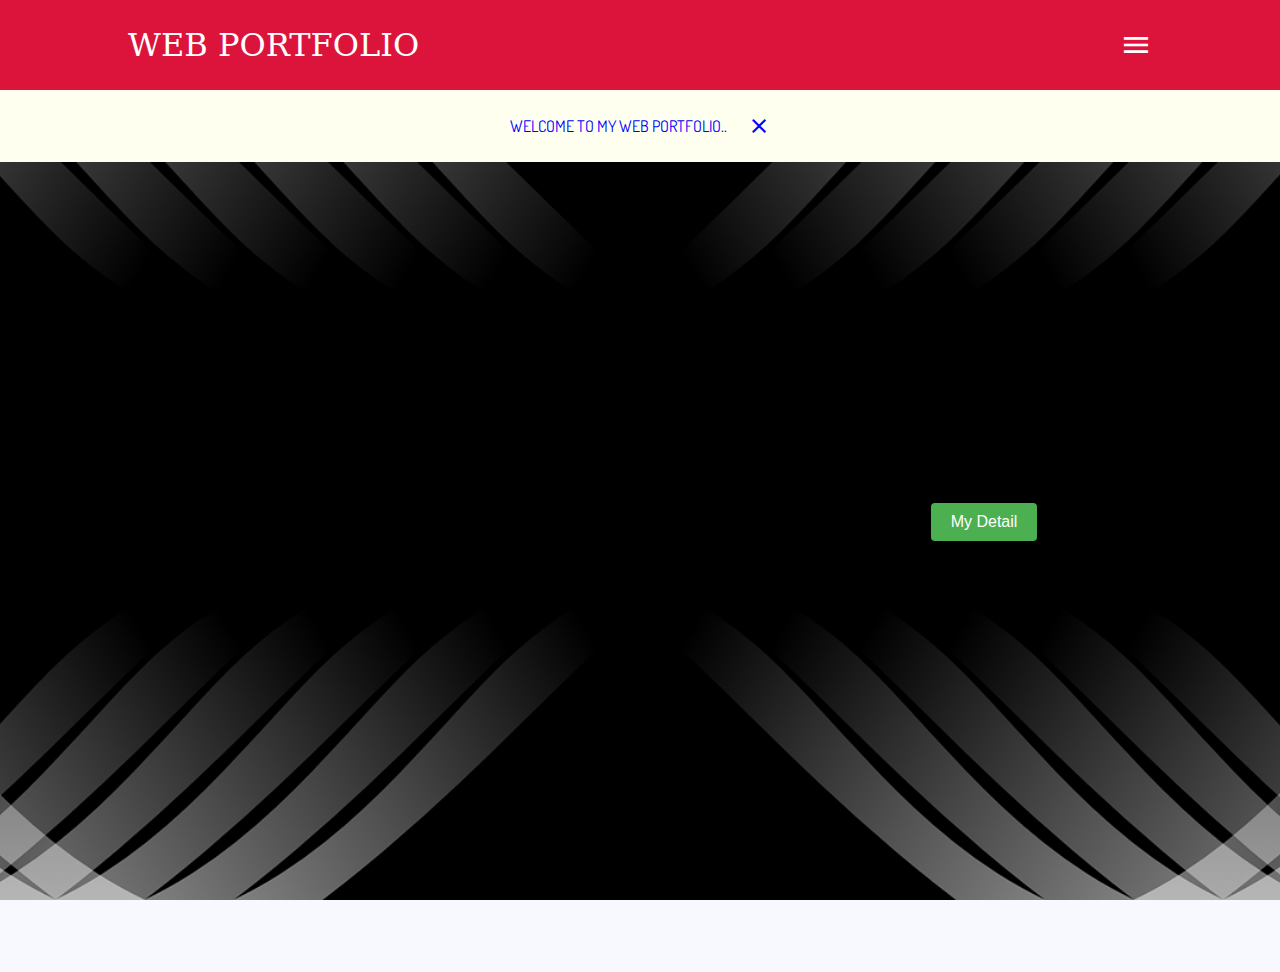
<file: index.html>
<!DOCTYPE html>
<html lang="en">

<head>
    <link href="https://fonts.googleapis.com/icon?family=Material+Icons" rel="stylesheet">
    <link rel="stylesheet" href="main.css">
    <meta charset="UTF-8">
    <meta name="viewport" content="width=device-width, initial-scale=1.0">
    <title>Portfolio & CV Deni Rismanto</title>
</head>

<body>

    <div class="modalMenu">
        <span class="material-icons closeIcon" onclick="hideModal()">close</span>

        <a href="#home" onclick="hideModal()">HOME</a>
        <a href="#about" onclick="hideModal()">ABOUT</a>
        <a href="#contact" onclick="hideModal()">CONTACT</a>
        <a href="#gallery" onclick="hideModal()">GALLERY</a>
    </div>  
    <nav class="navbar">
        <h3 class="brand">WEB PORTFOLIO</h3>
        <span class="material-icons menuIcon" onclick="showModal()">menu</span>
    </nav>
    <div class="aboutAlert">
        WELCOME TO MY WEB PORTFOLIO..
        <span class="material-icons alertClose" onclick="hideAlert()">close</span>
    </div>
    <main class="container">
        <section class="home" id="home">
                <img src="./myphoto1.jpeg" alt="fotosaya" class="heroImage">
                <h1 class="heroText">
                    <span style="color: #e74c3c;">DENI</span> RISMANTO<span style="color: #e74c3c;"></span>
                    <hr />
                    NIM: 230401010301
                </h1>

            <div class="button">
                <a href="ats-cv.html"><button class="btn" >My Detail</button></a>
            </div>
        </section>

    <script src="./main.js"></script>
</body>

</html>
</file>
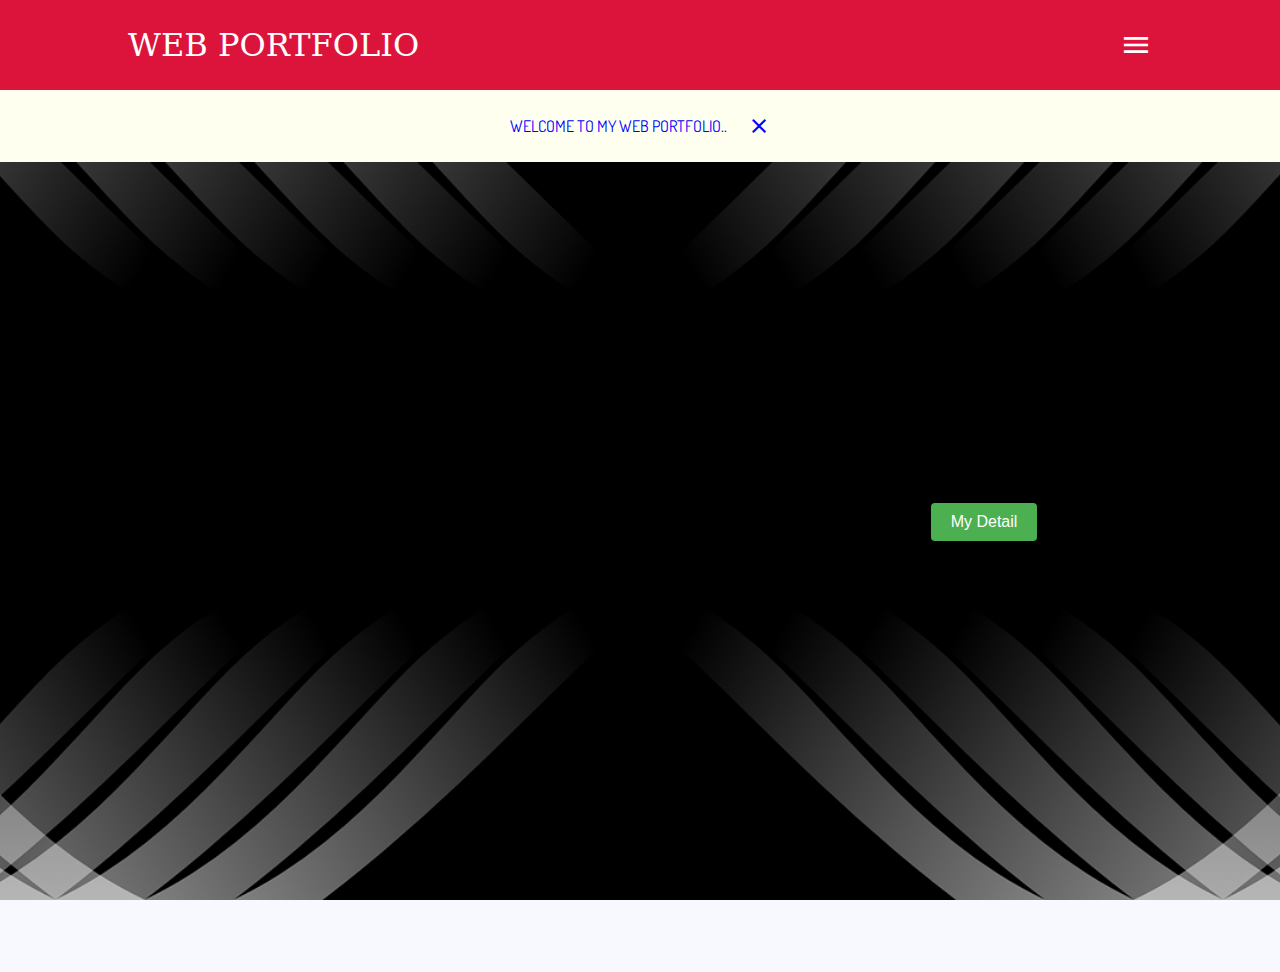
<file: Deni Rismanto 230401010301/index.html>
<!DOCTYPE html>
<html lang="en">

<head>
    <link href="https://fonts.googleapis.com/icon?family=Material+Icons" rel="stylesheet">
    <link rel="stylesheet" href="/Deni Rismanto 230401010301/main.css">
    <meta charset="UTF-8">
    <meta name="viewport" content="width=device-width, initial-scale=1.0">
    <title>Portfolio & CV Deni Rismanto</title>
</head>

<body>

    <div class="modalMenu">
        <span class="material-icons closeIcon" onclick="hideModal()">close</span>

        <a href="#home" onclick="hideModal()">HOME</a>
        <a href="#about" onclick="hideModal()">ABOUT</a>
        <a href="#contact" onclick="hideModal()">CONTACT</a>
        <a href="#gallery" onclick="hideModal()">GALLERY</a>
    </div>  
    <nav class="navbar">
        <h3 class="brand">WEB PORTFOLIO</h3>
        <span class="material-icons menuIcon" onclick="showModal()">menu</span>
    </nav>
    <div class="aboutAlert">
        WELCOME TO MY WEB PORTFOLIO..
        <span class="material-icons alertClose" onclick="hideAlert()">close</span>
    </div>
    <main class="container">
        <section class="home" id="home">
                <img src="/Deni Rismanto 230401010301/myphoto1.jpeg" alt="fotosaya" class="heroImage">
                <h1 class="heroText">
                    <span style="color: #e74c3c;">DENI</span> RISMANTO<span style="color: #e74c3c;"></span>
                    <hr />
                    NIM: 230401010301
                </h1>

            <div class="button">
                <a href="/Deni Rismanto 230401010301/ats-cv.html"><button class="btn" >My Detail</button></a>
            </div>
        </section>

    <script src="/Deni Rismanto 230401010301/main.js"></script>
</body>

</html>
</file>
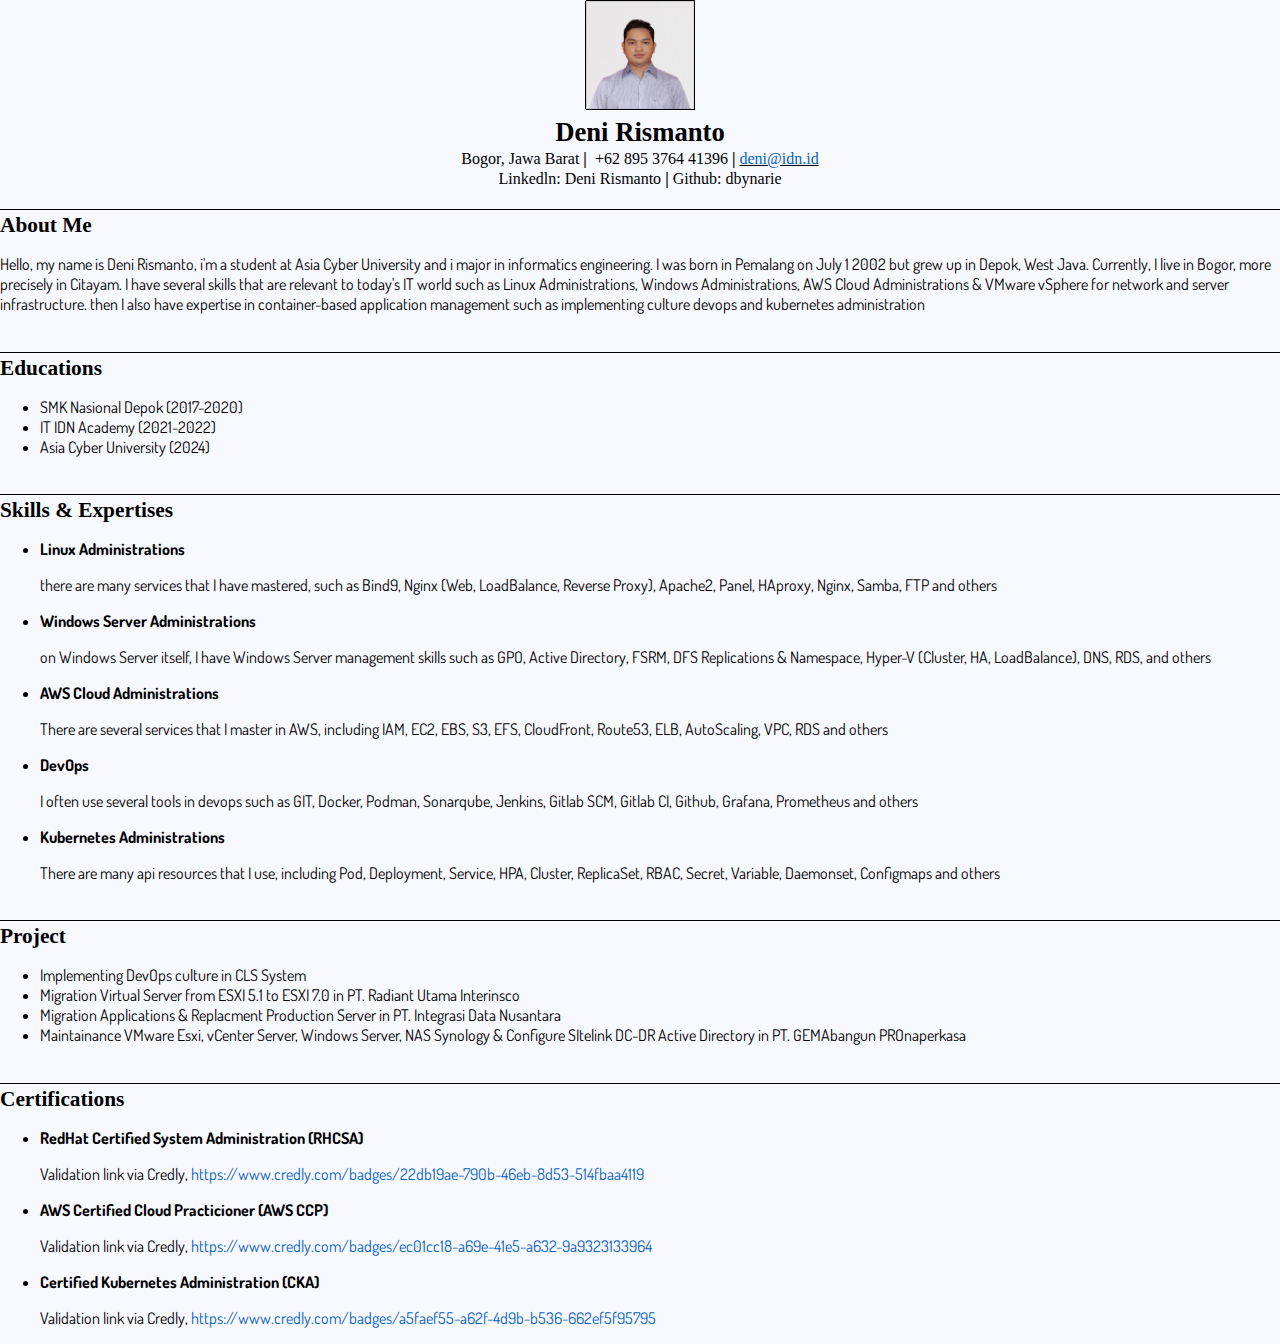
<file: ats-cv.html>
<!DOCTYPE html>
<html lang="en">
<head>
    <meta charset="UTF-8">
    <meta name="viewport" content="width=device-width, initial-scale=1.0">
    <title>About Us</title>
    <link rel="stylesheet" href="main.css">
</head>
<body>
    <div>
        <p style="margin-top:0pt; margin-bottom:0pt; text-align:center; font-size:14pt;"><img src="[data-uri]" width="110" height="110"  alt="myphoto"></p>
        <p style="margin-top:0pt; margin-bottom:0pt; text-align:center; font-size:20pt;"><strong><span style="font-family:等线;">Deni Rismanto</span></strong></p>
        <p style="margin-top:0pt; margin-bottom:0pt; text-align:center;"><span style="font-family:等线;">Bogor, Jawa Barat&nbsp;</span><strong><span style="font-family:等线;">|</span></strong><span style="font-family:等线;">&nbsp;&nbsp;</span><span style="font-family:等线;">+62 895 3764 41396&nbsp;</span><strong><span style="font-family:等线;">|&nbsp;</span></strong><a href="mailto:Denirismanto22@gmail.com" style="text-decoration:none;"><span style="color:#000000;"></span><u><span style="font-family:等线; color:#0563c1;">deni@idn.id</span></u></a></p>
        <p style="margin-top:0pt; margin-bottom:0pt; text-align:center;"><span style="font-family:等线;">Linkedln: Deni Rismanto&nbsp;</span><strong><span style="font-family:等线;">|&nbsp;</span></strong><span style="font-family:等线;">Github: dbynarie</span></p>
        <p style="margin-top:0pt; margin-bottom:0pt; border-bottom:0.75pt solid #000000; padding-bottom:1pt;"><span style="font-family:等线;">&nbsp;</span></p>
        <p style="margin-top:0pt; margin-bottom:0pt; text-align:justify; font-size:16pt;"><strong><span style="font-family:等线;">About Me</span></strong></p>
        <div>
            <p>Hello, my name is Deni Rismanto, i'm a student at Asia Cyber University and i major in informatics engineering. I was born in Pemalang on July 1 2002 but grew up in Depok, West Java. Currently, I live in Bogor, more precisely in Citayam. I have several skills that are relevant to today's IT world such as Linux Administrations, Windows Administrations, AWS Cloud Administrations & VMware vSphere for network and server infrastructure. then I also have expertise in container-based application management such as implementing culture devops and kubernetes administration </p>
        </div>
        <p style="margin-top:0pt; margin-bottom:0pt; border-bottom:0.75pt solid #000000; padding-bottom:1pt;"><span style="font-family:等线;">&nbsp;</span></p>
        <div>
            <p style="margin-top:0pt; margin-bottom:0pt; text-align:justify; font-size:16pt;"><strong><span style="font-family:等线;">Educations</span></strong></p>
            <ul>
                <li>SMK Nasional Depok (2017-2020)</li>
                <li>IT IDN Academy (2021-2022)</li>
                <li>Asia Cyber University (2024)</li>
            </ul>
        </div>
        <div>
        </div>
        <p style="margin-top:0pt; margin-bottom:0pt; border-bottom:0.75pt solid #000000; padding-bottom:1pt;"><span style="font-family:等线;">&nbsp;</span></p>
        <div>
            <p style="margin-top:0pt; margin-bottom:0pt; text-align:justify; font-size:16pt;"><strong><span style="font-family:等线;">Skills & Expertises</span></strong></p>
            <ul>
                <li><b>Linux Administrations</b></li>
                <p>there are many services that I have mastered, such as Bind9, Nginx (Web, LoadBalance, Reverse Proxy), Apache2, Panel, HAproxy, Nginx, Samba, FTP and others</p>
                <li><b>Windows Server Administrations</b></li>
                <p>on Windows Server itself, I have Windows Server management skills such as GPO, Active Directory, FSRM, DFS Replications & Namespace, Hyper-V (Cluster, HA, LoadBalance), DNS, RDS, and others</p>
                <li><b>AWS Cloud Administrations</b></li>
                <p>There are several services that I master in AWS, including IAM, EC2, EBS, S3, EFS, CloudFront, Route53, ELB, AutoScaling, VPC, RDS and others</p>
                <li><b>DevOps</b></li>
                <p>I often use several tools in devops such as GIT, Docker, Podman, Sonarqube, Jenkins, Gitlab SCM, Gitlab CI, Github, Grafana, Prometheus and others</p>
                <li><b>Kubernetes Administrations</b></li>
                <p>There are many api resources that I use, including Pod, Deployment, Service, HPA, Cluster, ReplicaSet, RBAC, Secret, Variable, Daemonset, Configmaps and others</p>
            </ul>
        </div>
        <p style="margin-top:0pt; margin-bottom:0pt; border-bottom:0.75pt solid #000000; padding-bottom:1pt;"><span style="font-family:等线;">&nbsp;</span></p>
        <div>
            <p style="margin-top:0pt; margin-bottom:0pt; text-align:justify; font-size:16pt;"><strong><span style="font-family:等线;">Project</span></strong></p>
            <ul>
                <li>Implementing DevOps culture in CLS System</li>
                <li>Migration Virtual Server from ESXI 5.1 to ESXI 7.0 in PT. Radiant Utama Interinsco</li>
                <li>Migration Applications & Replacment Production Server in PT. Integrasi Data Nusantara</li>
                <li>Maintainance VMware Esxi, vCenter Server, Windows Server, NAS Synology & Configure SItelink DC-DR Active Directory in PT. GEMAbangun PROnaperkasa</li>
            </ul>
        </div>
        <p style="margin-top:0pt; margin-bottom:0pt; border-bottom:0.75pt solid #000000; padding-bottom:1pt;"><span style="font-family:等线;">&nbsp;</span></p>
        <div>
            <p style="margin-top:0pt; margin-bottom:0pt; text-align:justify; font-size:16pt;"><strong><span style="font-family:等线;">Certifications</span></strong></p>
            <ul>
                <li><b>RedHat Certified System Administration (RHCSA)</b></li>
                <p>Validation link via Credly, <a href="https://www.credly.com/badges/22db19ae-790b-46eb-8d53-514fbaa4119" style="color: #0563c1;">https://www.credly.com/badges/22db19ae-790b-46eb-8d53-514fbaa4119</a></p>
                <li><b>AWS Certified Cloud Practicioner (AWS CCP)</b></li>
                <p>Validation link via Credly, <a href="https://www.credly.com/badges/ec01cc18-a69e-41e5-a632-9a9323133964" style="color: #0563c1;">https://www.credly.com/badges/ec01cc18-a69e-41e5-a632-9a9323133964</a></p>
                <li><b>Certified Kubernetes Administration (CKA)</b></li>
                <p>Validation link via Credly, <a href="https://www.credly.com/badges/a5faef55-a62f-4d9b-b536-662ef5f95795" style="color: #0563c1;">https://www.credly.com/badges/a5faef55-a62f-4d9b-b536-662ef5f95795</a></p>
            </ul>
        </div>
    </div>
</body>
</html>
</file>
<file: main.css>
@import url('https://fonts.googleapis.com/css2?family=Dosis:wght@200;300;400;500;600;700;800&display=swap');
@import url('https://fonts.googleapis.com/css2?family=Lobster&display=swap');
@import url('https://fonts.googleapis.com/css2?family=Playball&display=swap');

html {
    scroll-behavior: smooth;

}

* {
    box-sizing: border-box;

}

body {
    padding: 0;
    margin: 0;
    width: 100vw;
    height: auto;
    min-height: 100vh;
    overflow-x: hidden;
    background-color: ghostwhite;
    user-select: none;
    font-family: 'Dosis', sans-serif;
}

a {
    text-decoration: none;
    color: inherit;

}

.modalMenu {
    width: 100vw;
    height: 100vh;
    position: fixed;
    top: 0;
    left: 0;
    background-color: rgba(0, 0, 0, 0.900);
    display: none;
    flex-direction: column;
    justify-content: center;
    align-items: center;
    color: white;
    gap: 20px;
    z-index: 200;

}

.modalMenu a {
    font-size: 2rem;
    font-weight: 200;
}

.modalMenu a:hover {
    font-size: 2.2rem;
    font-weight: 700;
    color: crimson;
}

.navbar {
    width: 100vw;
    height: 10vh;
    display: flex;
    justify-content: flex-start;
    align-items: center;
    background-color: crimson;
    padding: 0 10%;
    position: fixed;
    top: 0;
    z-index: 100;
}

.brand {
    font-size: 2rem;
    color: white;
    font-weight: 100;
    font-family: 'serif', cursive;

}

.menuIcon {
    color: #ffffff;
    font-size: 2rem;
    margin-left: auto;

}

.menuIcon:hover {
    color: black;

}

.closeIcon {
    font-size: 2rem;
    color: red;
    position: fixed;
    top: 10vh;
    right: 10vw;
}

.closeIcon:hover {
    font-size: 3rem;
}

.container section {
    width: 100vw;
    height: auto;
    min-height: 100vh;
    display: flex;
    align-items: center;
    background-size: cover;
    background-position: center;
    background-attachment: fixed;
    font-style: oblique;
    font-weight: bolder;
}

.home {
    background-image: url(./the-background-301145_1280.png);
    justify-content: center;
    align-items: center;
}

.heroImage {
    width: 250px;
    height: 250px;
    border-radius: 1000px;
    object-fit: cover;
    opacity: 0;
    object-position: top;
    animation-name: bottomToTop;
    animation-duration: 1s;
    animation-iteration-count: 1;
    animation-delay: .5s;
    animation-fill-mode: forwards;
}

/* Basic Button Styling */
.btn {

    background-color: #4CAF50; /* Green */
    border: none;
    color: white;
    padding: 10px 20px;
    text-align: center;
    text-decoration: none;
    display:  inline-flex;
    font-size: 16px;
    margin: 4px 2px;
    cursor: pointer;
    border-radius: 4px;
    animation-name: bottomToTop;
    animation-duration: 1s;
    animation-iteration-count: 1;
    animation-delay: .5s;
    animation-fill-mode: forwards;
}

/* Hover Effect */
.btn:hover {
    background-color: #45a049;
}

/* Active Effect */
.btn:active {
    background-color: #3e8e41; 
}

.heroText {
    color: white;
    font-size: 3rem;
    opacity: 0;
    animation-name: bottomToTop;
    animation-duration: 1s;
    animation-iteration-count: 1;
    font-family: 'Playball', cursive;
    animation-fill-mode: forwards;
}


.about {
    background-image: url(https://picsum.photos/seed/92/900);
    flex-direction: column;
    justify-content: flex-start;

}

.aboutAlert {
    width: 100vw;
    height: 8vh;
    display: flex;
    justify-content: center;
    align-items: center;
    gap: 20px;
    background-color: ivory;
    color: blue;
    position: sticky;
    top: 10vh;
    left: 0;
}

.main {
    position: absolute;
    top: 30%;
    left: 50%;
    transform: translate(-50%, -50%);

}

@keyframes bottomToTop {
    from {
        transform: translateY(20vh);
        opacity: 0;
    }

    to {
        transform: translateY(0);
        opacity: 1;
    }

}

@keyframes iniRotate {
    from {
        transform: rotateX(360deg);
    }

    to {
        transform: rotateZ(0);
    }
}
</file>
<file: Deni Rismanto 230401010301/main.css>
@import url('https://fonts.googleapis.com/css2?family=Dosis:wght@200;300;400;500;600;700;800&display=swap');
@import url('https://fonts.googleapis.com/css2?family=Lobster&display=swap');
@import url('https://fonts.googleapis.com/css2?family=Playball&display=swap');

html {
    scroll-behavior: smooth;

}

* {
    box-sizing: border-box;

}

body {
    padding: 0;
    margin: 0;
    width: 100vw;
    height: auto;
    min-height: 100vh;
    overflow-x: hidden;
    background-color: ghostwhite;
    user-select: none;
    font-family: 'Dosis', sans-serif;
}

a {
    text-decoration: none;
    color: inherit;

}

.modalMenu {
    width: 100vw;
    height: 100vh;
    position: fixed;
    top: 0;
    left: 0;
    background-color: rgba(0, 0, 0, 0.900);
    display: none;
    flex-direction: column;
    justify-content: center;
    align-items: center;
    color: white;
    gap: 20px;
    z-index: 200;

}

.modalMenu a {
    font-size: 2rem;
    font-weight: 200;
}

.modalMenu a:hover {
    font-size: 2.2rem;
    font-weight: 700;
    color: crimson;
}

.navbar {
    width: 100vw;
    height: 10vh;
    display: flex;
    justify-content: flex-start;
    align-items: center;
    background-color: crimson;
    padding: 0 10%;
    position: fixed;
    top: 0;
    z-index: 100;
}

.brand {
    font-size: 2rem;
    color: white;
    font-weight: 100;
    font-family: 'serif', cursive;

}

.menuIcon {
    color: #ffffff;
    font-size: 2rem;
    margin-left: auto;

}

.menuIcon:hover {
    color: black;

}

.closeIcon {
    font-size: 2rem;
    color: red;
    position: fixed;
    top: 10vh;
    right: 10vw;
}

.closeIcon:hover {
    font-size: 3rem;
}

.container section {
    width: 100vw;
    height: auto;
    min-height: 100vh;
    display: flex;
    align-items: center;
    background-size: cover;
    background-position: center;
    background-attachment: fixed;
    font-style: oblique;
    font-weight: bolder;
}

.home {
    background-image: url(./the-background-301145_1280.png);
    justify-content: center;
    align-items: center;
}

.heroImage {
    width: 250px;
    height: 250px;
    border-radius: 1000px;
    object-fit: cover;
    opacity: 0;
    object-position: top;
    animation-name: bottomToTop;
    animation-duration: 1s;
    animation-iteration-count: 1;
    animation-delay: .5s;
    animation-fill-mode: forwards;
}

/* Basic Button Styling */
.btn {

    background-color: #4CAF50; /* Green */
    border: none;
    color: white;
    padding: 10px 20px;
    text-align: center;
    text-decoration: none;
    display:  inline-flex;
    font-size: 16px;
    margin: 4px 2px;
    cursor: pointer;
    border-radius: 4px;
    animation-name: bottomToTop;
    animation-duration: 1s;
    animation-iteration-count: 1;
    animation-delay: .5s;
    animation-fill-mode: forwards;
}

/* Hover Effect */
.btn:hover {
    background-color: #45a049;
}

/* Active Effect */
.btn:active {
    background-color: #3e8e41; 
}

.heroText {
    color: white;
    font-size: 3rem;
    opacity: 0;
    animation-name: bottomToTop;
    animation-duration: 1s;
    animation-iteration-count: 1;
    font-family: 'Playball', cursive;
    animation-fill-mode: forwards;
}


.about {
    background-image: url(https://picsum.photos/seed/92/900);
    flex-direction: column;
    justify-content: flex-start;

}

.aboutAlert {
    width: 100vw;
    height: 8vh;
    display: flex;
    justify-content: center;
    align-items: center;
    gap: 20px;
    background-color: ivory;
    color: blue;
    position: sticky;
    top: 10vh;
    left: 0;
}

.main {
    position: absolute;
    top: 30%;
    left: 50%;
    transform: translate(-50%, -50%);

}

@keyframes bottomToTop {
    from {
        transform: translateY(20vh);
        opacity: 0;
    }

    to {
        transform: translateY(0);
        opacity: 1;
    }

}

@keyframes iniRotate {
    from {
        transform: rotateX(360deg);
    }

    to {
        transform: rotateZ(0);
    }
}
</file>
